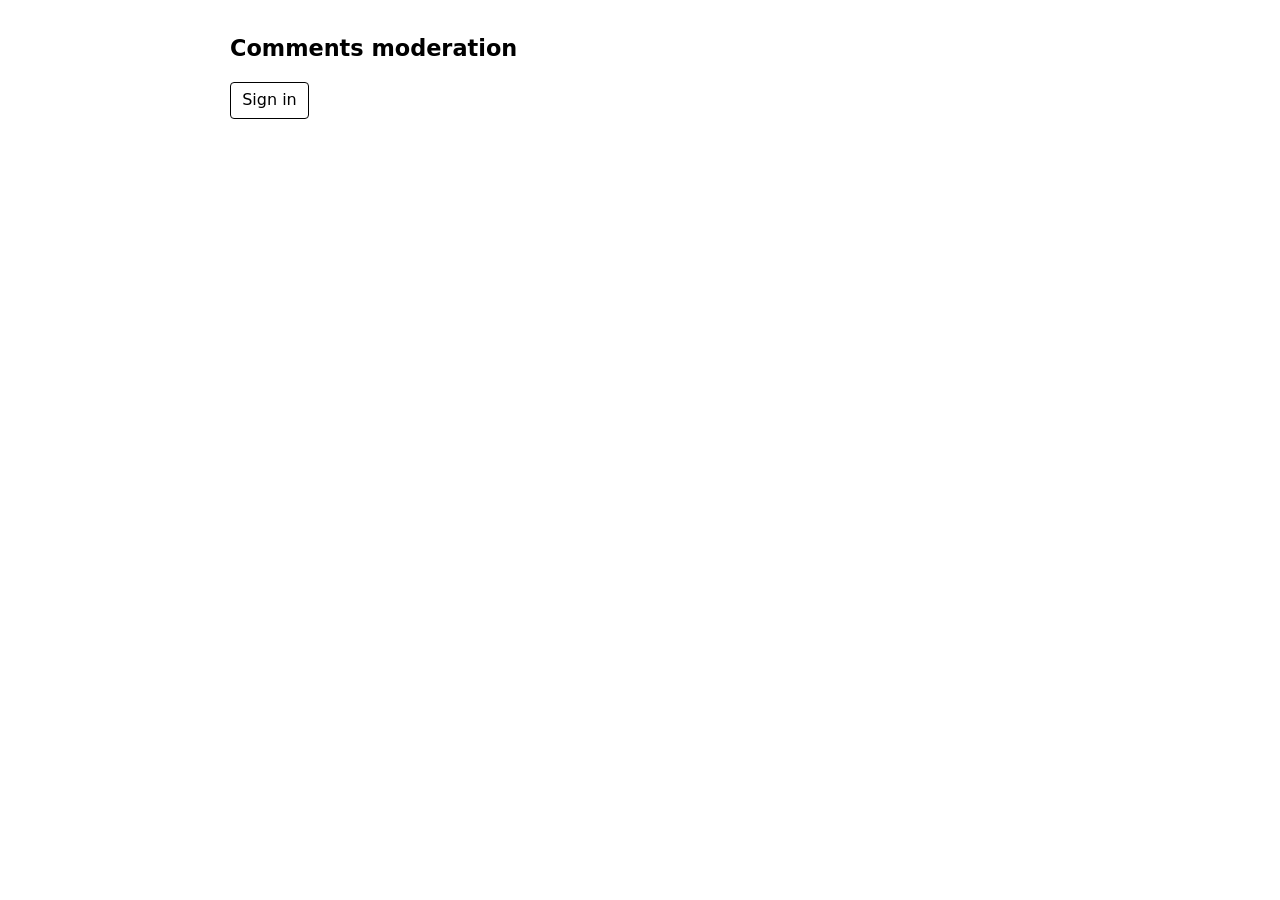
<file: static/admin/index.html>
<!doctype html>
<html lang="en">
<head>
  <meta charset="utf-8">
  <meta name="viewport" content="width=device-width, initial-scale=1">
  <meta name="robots" content="noindex, nofollow">
  <title>Comments moderation</title>
  <style>
    :root { color-scheme: light dark; }
    body { font-family: system-ui, sans-serif; max-width: 820px; margin: 2rem auto; padding: 0 1rem; line-height: 1.5; }
    h1 { font-size: 1.4rem; }
    button { font: inherit; padding: 0.35rem 0.7rem; border: 1px solid currentColor; border-radius: 4px; background: transparent; color: inherit; cursor: pointer; }
    button:disabled { opacity: 0.5; cursor: default; }
    .row { display: flex; gap: 0.75rem; align-items: center; flex-wrap: wrap; margin: 1rem 0; }
    .c { padding: 0.75rem 0; border-bottom: 1px solid rgba(128,128,128,0.25); }
    .c-head { display: flex; justify-content: space-between; gap: 1rem; font-size: 0.85rem; opacity: 0.75; }
    .c-name { font-weight: 600; opacity: 1; }
    .c-body { white-space: pre-wrap; overflow-wrap: anywhere; margin: 0.35rem 0; }
    .c-actions { display: flex; gap: 0.5rem; }
    .reply-form { margin: 0.75rem 0; }
    .reply-form label { display: block; font-weight: 600; }
    .reply-form textarea { display: block; box-sizing: border-box; width: 100%; min-height: 7rem; margin: 0.5rem 0; padding: 0.5rem; font: inherit; color: inherit; background: transparent; border: 1px solid currentColor; border-radius: 4px; resize: vertical; }
    .c-reply { margin-left: 1rem; border-left: 2px solid rgba(128,128,128,0.35); padding-left: 0.75rem; }
    .muted { opacity: 0.7; }
    [hidden] { display: none !important; } /* must beat .row's display:flex */
    .switch { padding: 0.6rem 0.8rem; border: 1px solid rgba(128,128,128,0.4); border-radius: 6px; }
    .switch.off { border-color: #c0392b; }
    .tag { font-size: 0.75rem; border: 1px solid currentColor; border-radius: 999px; padding: 0 0.5rem; }
  </style>
</head>
<body>
  <h1>Comments moderation</h1>
  <div id="auth" class="row"><button id="signin">Sign in</button></div>
  <div id="app" hidden>
    <div class="row switch" id="switch">
      <span>Posting new comments: <strong id="posting-state">…</strong></span>
      <button id="posting-toggle" disabled>…</button>
    </div>
    <div class="row">
      <label>View:
        <select id="status">
          <option value="approved">Live</option>
          <option value="removed">Hidden</option>
        </select>
      </label>
      <button id="refresh">Refresh</button>
      <button id="signout">Sign out</button>
      <span id="msg" class="muted" role="status"></span>
    </div>
    <div id="list"></div>
  </div>

  <script>
  (function () {
    "use strict";
    // Public config (non-secret): from the comments backend deploy outputs.
    var CFG = {
      apiBase: "https://api.bravepuffin.com",
      cognitoDomain: "bravepuffin-com-comments.auth.us-east-2.amazoncognito.com",
      clientId: "4b96t5q9q4440srrdofeqcks1o",
      scope: "openid email"
    };
    var redirectUri = window.location.origin + "/admin/";
    var TOKEN_KEY = "bp_admin_access_token";

    var authEl = document.getElementById("auth");
    var appEl = document.getElementById("app");
    var listEl = document.getElementById("list");
    var msgEl = document.getElementById("msg");
    var statusEl = document.getElementById("status");

    function b64url(bytes) {
      var s = btoa(String.fromCharCode.apply(null, new Uint8Array(bytes)));
      return s.replace(/\+/g, "-").replace(/\//g, "_").replace(/=+$/, "");
    }
    function randomVerifier() {
      var a = new Uint8Array(48); crypto.getRandomValues(a); return b64url(a);
    }
    function challenge(verifier) {
      return crypto.subtle.digest("SHA-256", new TextEncoder().encode(verifier)).then(b64url);
    }

    function login() {
      var verifier = randomVerifier();
      sessionStorage.setItem("bp_pkce_verifier", verifier);
      challenge(verifier).then(function (chal) {
        var url = "https://" + CFG.cognitoDomain + "/oauth2/authorize"
          + "?response_type=code&client_id=" + encodeURIComponent(CFG.clientId)
          + "&redirect_uri=" + encodeURIComponent(redirectUri)
          + "&scope=" + encodeURIComponent(CFG.scope)
          + "&code_challenge_method=S256&code_challenge=" + chal;
        window.location.assign(url);
      });
    }

    function exchangeCode(code) {
      var verifier = sessionStorage.getItem("bp_pkce_verifier") || "";
      var body = new URLSearchParams({
        grant_type: "authorization_code",
        client_id: CFG.clientId,
        code: code,
        redirect_uri: redirectUri,
        code_verifier: verifier
      });
      return fetch("https://" + CFG.cognitoDomain + "/oauth2/token", {
        method: "POST",
        headers: { "content-type": "application/x-www-form-urlencoded" },
        body: body.toString()
      }).then(function (r) {
        if (!r.ok) throw new Error("token exchange failed");
        return r.json();
      }).then(function (tok) {
        sessionStorage.setItem(TOKEN_KEY, tok.access_token);
        sessionStorage.removeItem("bp_pkce_verifier");
        history.replaceState({}, "", redirectUri); // strip ?code from the URL
      });
    }

    function token() { return sessionStorage.getItem(TOKEN_KEY); }
    function signOut() { sessionStorage.removeItem(TOKEN_KEY); show(); }

    function api(method, path, body) {
      var headers = { "authorization": "Bearer " + token() };
      if (body !== undefined) headers["content-type"] = "application/json";
      return fetch(CFG.apiBase + path, {
        method: method,
        headers: headers,
        body: body === undefined ? undefined : JSON.stringify(body)
      }).then(function (r) {
        if (r.status === 401) { signOut(); throw new Error("session expired — sign in again"); }
        if (!r.ok) return r.json().catch(function(){return {};}).then(function (d) { throw new Error(d.error || ("HTTP " + r.status)); });
        return r.json().catch(function () { return {}; });
      });
    }

    function fmt(iso) { try { return new Date(iso).toLocaleString(); } catch (e) { return iso; } }

    var replyDrafts = new Map();

    function replyForm(c, actions) {
      var draft = replyDrafts.get(c.id);
      if (!draft) { draft = { body: "", uuid: crypto.randomUUID(), open: false }; replyDrafts.set(c.id, draft); }
      var form = document.createElement("form"); form.className = "reply-form"; form.hidden = !draft.open;
      var label = document.createElement("label"); label.textContent = "Your reply (shown with an Author badge)";
      var input = document.createElement("textarea"); input.maxLength = 3000; input.required = true;
      input.value = draft.body; label.appendChild(input); form.appendChild(label);
      input.addEventListener("input", function () { draft.body = input.value; });
      var send = document.createElement("button"); send.type = "submit"; send.textContent = "Publish reply";
      var cancel = document.createElement("button"); cancel.type = "button"; cancel.textContent = "Cancel";
      var row = document.createElement("div"); row.className = "row"; row.appendChild(send); row.appendChild(cancel); form.appendChild(row);
      var message = document.createElement("p"); message.setAttribute("role", "status"); form.appendChild(message);
      var open = document.createElement("button"); open.type = "button"; open.textContent = "Reply";
      open.setAttribute("aria-expanded", String(draft.open));
      open.addEventListener("click", function () { draft.open = true; form.hidden = false; open.setAttribute("aria-expanded", "true"); input.focus(); });
      cancel.addEventListener("click", function () { draft.open = false; form.hidden = true; open.setAttribute("aria-expanded", "false"); open.focus(); });
      actions.appendChild(open);
      form.addEventListener("submit", function (e) {
        e.preventDefault();
        if (send.disabled || !input.value.trim()) return;
        draft.body = input.value;
        send.disabled = true; cancel.disabled = true; input.disabled = true;
        message.textContent = "Publishing…";
        api("POST", "/admin/comments/" + c.id + "/reply", {body: draft.body, submission_uuid: draft.uuid})
          .then(function () {
            draft.body = ""; draft.uuid = crypto.randomUUID(); draft.open = false;
            input.value = ""; message.textContent = ""; form.hidden = true; open.setAttribute("aria-expanded", "false");
            loadList();
          })
          .catch(function (e) { message.textContent = "Could not publish: " + e.message; })
          .then(function () { send.disabled = false; cancel.disabled = false; input.disabled = false; });
      });
      return form;
    }

    function render(comments) {
      listEl.innerHTML = "";
      if (!comments.length) { listEl.innerHTML = '<p class="muted">Nothing here.</p>'; return; }
      var ordered = [];
      comments.filter(function (c) { return !c.parent_id; }).forEach(function (c) {
        ordered.push(c);
        comments.filter(function (r) { return r.parent_id === c.id; }).forEach(function (r) { ordered.push(r); });
      });
      comments.filter(function (c) { return c.parent_id && !comments.some(function (p) { return p.id === c.parent_id; }); }).forEach(function (c) { ordered.push(c); });
      ordered.forEach(function (c) {
        var el = document.createElement("div"); el.className = c.parent_id ? "c c-reply" : "c";
        el.id = "comment-" + c.id;
        var head = document.createElement("div"); head.className = "c-head";
        var name = document.createElement("span"); name.className = "c-name"; name.textContent = c.author_name;
        if (c.is_owner === true) {
          var badge = document.createElement("span"); badge.className = "tag"; badge.textContent = "Author";
          name.appendChild(document.createTextNode(" ")); name.appendChild(badge);
        }
        var meta = document.createElement("span"); meta.textContent = "[" + c.post_id + "] " + fmt(c.created_at);
        head.appendChild(name); head.appendChild(meta);
        var body = document.createElement("div"); body.className = "c-body"; body.textContent = c.body;
        var actions = document.createElement("div"); actions.className = "c-actions";
        if (c.status === "approved") actions.appendChild(actionBtn("Hide", "Hidden", "POST", "/admin/comments/" + c.id + "/remove"));
        if (c.status === "removed") actions.appendChild(actionBtn("Restore", "Restored", "POST", "/admin/comments/" + c.id + "/restore"));
        actions.appendChild(actionBtn("Delete", "Deleted", "DELETE", "/admin/comments/" + c.id, true));
        el.appendChild(head); el.appendChild(body); el.appendChild(actions);
        if (c.parent_id) {
          var context = document.createElement("p"); context.className = "muted";
          var parent = comments.find(function (p) { return p.id === c.parent_id; });
          context.textContent = parent ? "Reply to " + parent.author_name : "Reply to a comment outside this view. Visible publicly only while the original comment is live.";
          el.insertBefore(context, body);
        }
        if (c.status === "approved") el.appendChild(replyForm(c, actions));
        listEl.appendChild(el);
      });
    }

    function actionBtn(label, doneText, method, path, confirmFirst) {
      var b = document.createElement("button");
      b.textContent = label;
      b.addEventListener("click", function () {
        if (confirmFirst && !window.confirm("Permanently delete this comment?")) return;
        b.disabled = true; msgEl.textContent = label + "…";
        api(method, path).then(function () { msgEl.textContent = doneText + "."; loadList(); })
          .catch(function (e) { msgEl.textContent = e.message; b.disabled = false; });
      });
      return b;
    }

    // Site-wide posting switch (settings table). The public side caches it ~30 s.
    var postingEnabled = null;
    var switchEl = document.getElementById("switch");
    var postingStateEl = document.getElementById("posting-state");
    var postingBtn = document.getElementById("posting-toggle");

    function renderPosting(enabled) {
      postingEnabled = enabled;
      postingStateEl.textContent = enabled ? "ON" : "OFF (comments closed site-wide)";
      postingBtn.textContent = enabled ? "Turn off" : "Turn on";
      switchEl.classList.toggle("off", !enabled);
      postingBtn.disabled = false;
    }

    function loadSettings() {
      api("GET", "/admin/settings")
        .then(function (d) { renderPosting(d.posting_enabled !== false); })
        .catch(function (e) { postingStateEl.textContent = "unknown (" + e.message + ")"; });
    }

    postingBtn.addEventListener("click", function () {
      var next = !postingEnabled;
      if (!next && !window.confirm("Close commenting on the whole site? Existing comments stay visible.")) return;
      postingBtn.disabled = true;
      api("POST", "/admin/settings", { posting_enabled: next })
        .then(function (d) {
          renderPosting(d.posting_enabled);
          msgEl.textContent = "Posting turned " + (d.posting_enabled ? "on" : "off") + " (takes up to 30 s).";
        })
        .catch(function (e) { msgEl.textContent = e.message; postingBtn.disabled = false; });
    });

    function loadList() {
      msgEl.textContent = "Loading…";
      api("GET", "/admin/comments?status=" + statusEl.value)
        .then(function (d) { render(d.comments || []); msgEl.textContent = ""; })
        .catch(function (e) { msgEl.textContent = e.message; });
    }

    function show() {
      var authed = !!token();
      authEl.hidden = authed;
      appEl.hidden = !authed;
      if (authed) { loadSettings(); loadList(); }
    }

    document.getElementById("signin").addEventListener("click", login);
    document.getElementById("signout").addEventListener("click", signOut);
    document.getElementById("refresh").addEventListener("click", loadList);
    statusEl.addEventListener("change", loadList);

    var code = new URLSearchParams(window.location.search).get("code");
    if (code) {
      exchangeCode(code).then(show).catch(function (e) { msgEl.textContent = e.message; show(); });
    } else {
      show();
    }
  })();
  </script>
</body>
</html>
</file>
